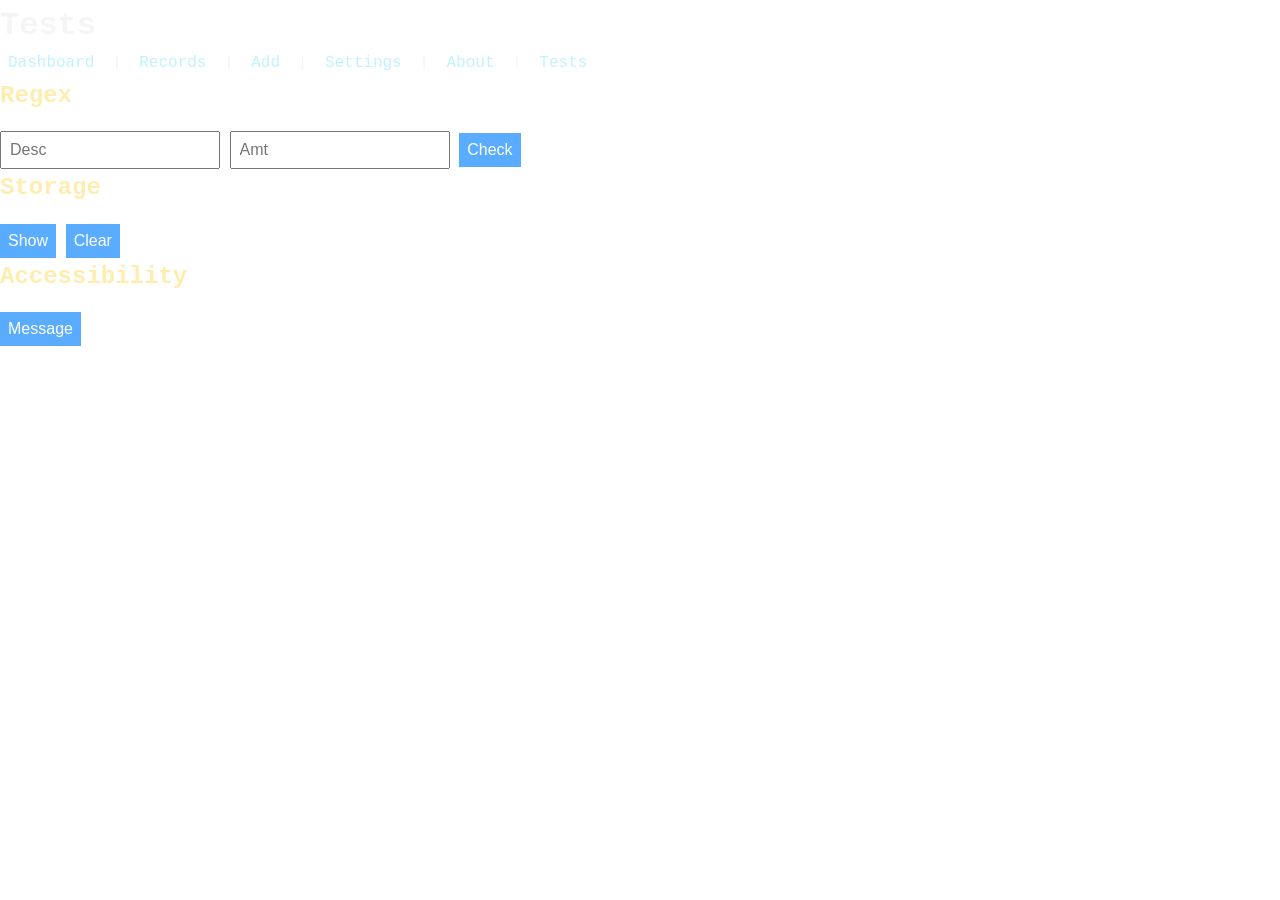
<file: project-root/tests.html>
<!DOCTYPE html>
<html lang="en">
<head>
  <meta charset="UTF-8">
  <title>Tests - FINANCE TRAKA</title>
  <link rel="stylesheet" href="styles/main.css">
</head>
<body>
  <h1>Tests</h1>
  <nav>
    <a href="index.html">Dashboard</a> |
    <a href="records.html">Records</a> |
     <a href="form.html">Add</a> |
    <a href="settings.html">Settings</a> |
     <a href="about.html">About</a> |
    <a href="tests.html">Tests</a>
  </nav>

   <h2>Regex</h2>
  <input id="descTest" placeholder="Desc">
   <input id="amountTest" placeholder="Amt">
   <button id="validateBtn">Check</button>
  <div id="validationResult" aria-live="polite"></div>

 <h2>Storage</h2>
    <button id="exportBtn">Show</button>
  <button id="clearBtn">Clear</button>
   <pre id="exportOutput"></pre>
 
  <h2>Accessibility</h2>
   <button id="ariaBtn">Message</button>
  <div id="ariaTest" aria-live="polite"></div>
 
  <script type="module" src="scripts/tests.js"></script>
</body>
</html>
</file>
<file: project-root/styles/main.css>
/* Reset & base */
* {
  margin: 0;
  padding: 0;
  box-sizing: border-box;
}

body, html {
  height: 100%;

  font-family: "Courier New", Courier, monospace;

  color: #f5f5f5; /* off‑white for readability */
  line-height: 1.6;

}

/* Video background */
.video-bg {
  position: fixed;
  top: 0;
  left: 0;
  width: 100%;
  height: 100%;
  object-fit: cover;
  z-index: -1; /* behind everything */
}

.content-wrapper {
  background: rgba(255, 255, 255, 0.15); /* very light transparent layer */
  backdrop-filter: blur(12px);
  -webkit-backdrop-filter: blur(12px);
  border-radius: 12px;
  padding: 2rem;
  max-width: 900px;
  margin: 2rem auto;
  box-shadow: 0 4px 12px rgba(0,0,0,0.4);
}

/* Header & nav */
header {
  background: transparent; /* let blur box handle background */
 text-align: center; 
  padding: 1rem;
}
header h1 {
 color: #ffc32d;
 justify-content: center;
}
nav ul {
  list-style: none;
  display: flex;
  justify-content: center;
  flex-wrap: wrap;
  gap: 0.5rem;
}
nav a {

  color: #b7efffd8;
    
  text-decoration: none;
  padding: 0.5rem;
  transition: background0.3s ease;
}
a {
  color: rgb(255, 180, 180);
 }
 a:hover {
  color: rgb(255, 0, 0);
 }

nav a:hover,
nav a:focus {
  background: #c27400;
  color: #fff;
  border-radius: 4px;
}

/* Sections */
section {
  margin: 2rem 0;
}
h2 {
  margin-bottom: 1rem;
  color: #ffedb0;
}

/* Table */
table {
  width: 100%;
  border-collapse: collapse;
  background: rgba(255, 255, 255, 0.1); /* semi-transparent background */
  backdrop-filter: blur(8px);
  -webkit-backdrop-filter: blur(8px);
  color: #f5f5f5; /* light text for readability */
  border-radius: 8px;
  overflow: hidden;

}
th, td {
  padding: 0.75rem 1rem;
  text-align: left;
  border-bottom: 1px solid rgba(255, 255, 255, 0.2);

}
th {
  background: rgba(255, 255, 255, 0.05); /* slightly stronger blur for header */
  color: #ffedb0; /* warm highlight for headings */

}
tr:hover {
  background: oklab(59.619% 0.01287 0.004 / 0.2); /* highlight row on hover */
}

tr:nth-child(even) {
  background:oklab(94.697% 0.00516 0.00149 / 0.2);
}

/* Form */
form {
  display: flex;
  flex-direction: column;
  gap: 1rem;
}
label {
  display: flex;
  flex-direction: column;
  font-weight: bold;
}
input, button, select {
  padding: 0.5rem;
  font-size: 1rem;
}
button {
  background: #59acff;
  color: #fff;
  border: none;
  cursor: pointer;
  transition: background 0.3s ease;
}
button:hover,
button:focus {
  background: #516e8b;
}

/* Footer */
footer {
  text-align: center;
  padding: 1rem;
  margin-top: 2rem;
  color: #8f8f8f;
}

/* Slideshow */
.slideshow-container {
  position: relative;
  max-width: 600px;
  margin: 2rem auto;
  overflow: hidden;
  border-radius: 8px;
  box-shadow: 0 2px 6px rgba(62, 62, 62, 0.2);
}
.slide {
  display: none;
  width: 100%;
  height: auto;
  transition: opacity 1s ease-in-out;
}
.slide.active {
  display: block;
  opacity: 1;
}

/* Trend chart */
.trend-chart {
  display: flex;
  gap: 4px;
  align-items: flex-end;
  margin-top: 1rem;
  height: 100px;
}
.trend-chart .bar {
  flex: 1;
  background: #004080;
  transition: height 0.3s ease;
}
</file>
